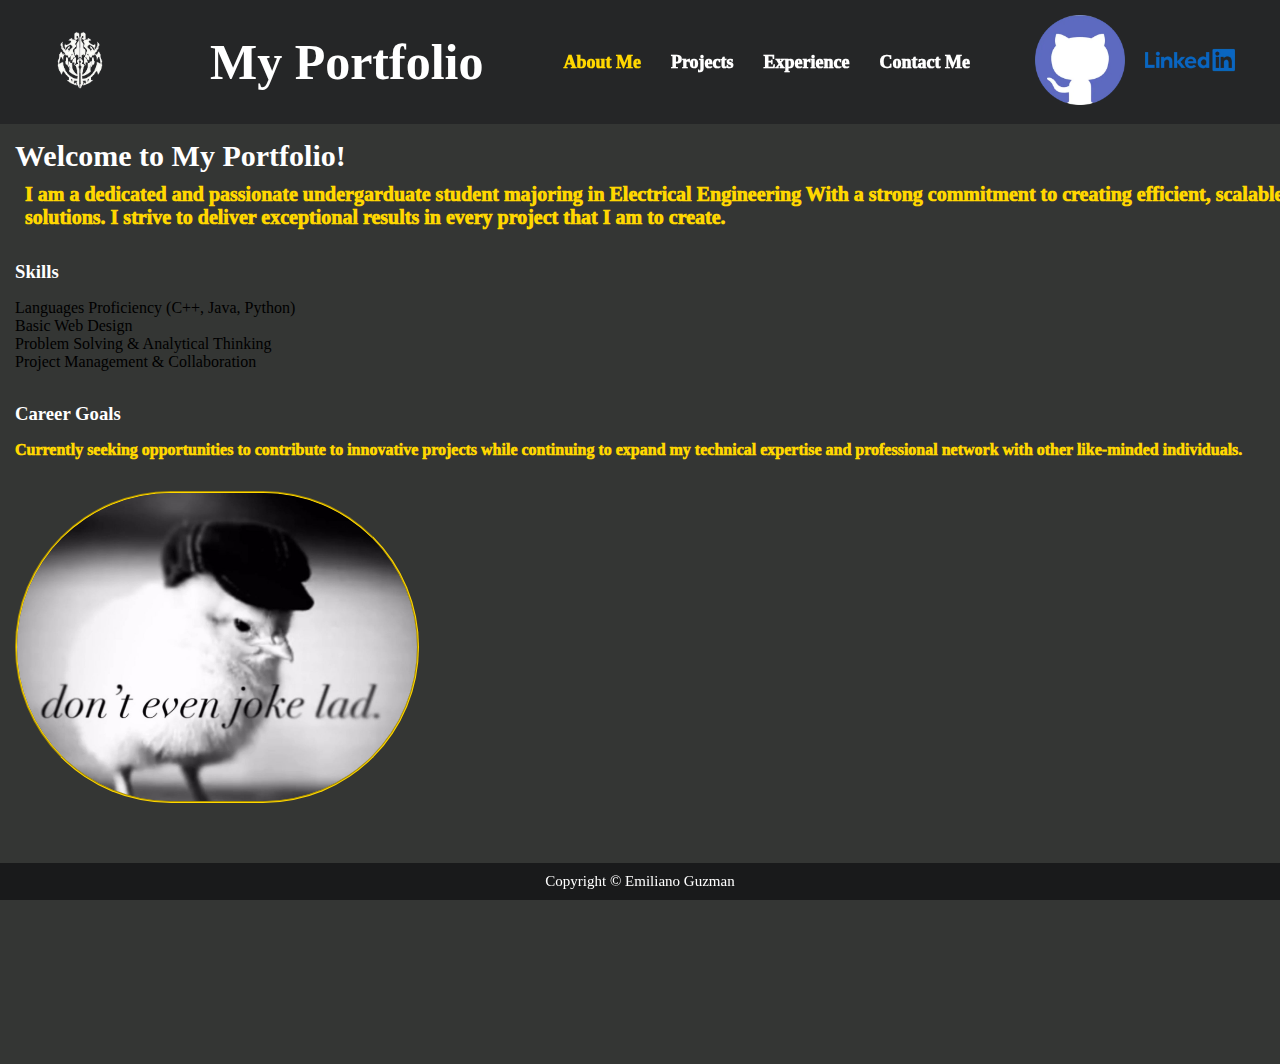
<file: index.html>
<!DOCTYPE html>
<html>
    <head>
        <link rel = "stylesheet" href = "styles.css">
        <link rel = "shortcut icon" href = "images/logo.png">
        <title>Home</title>
    </head>
    <body>
        <header>
            <div class = "logo">
                <img src = "images/logo.png">
            </div>
            <!--heading tag h1, h2, h3, h4, h5, h6-->
            <h1>My Portfolio</h1>
            <!--use Anchor Tag for links for List Item Tags-->
            <ul class = "nav-bar"> <!--Unordered List Tag-->
                <li><a class = "current" href = "index.html">About Me</a></li> <!--List Item Tag-->
                <li><a href = "projects.html">Projects</a></li>
                <li><a href = "experience.html">Experience</a></li>
                <li><a href = "contact.html">Contact Me</a></li>
            </ul>
            <div class = "socials">
                <a href = "https://github.com/Syntaxioms" target = "_blank"><img src = "images/github-logo.png"></a>
                <a href = ""><img src = "images/linkedin-logo.png"></a>
            </div>
        </header>

        <div class = "content">
            <!--p is the paragraph tag-->
            <div class = "intro-section">
                <h2>Welcome to My Portfolio!</h2>
                    <p class = "intro-text">
                        I am a dedicated and passionate undergarduate student majoring in Electrical Engineering With a strong commitment to creating efficient, scalable solutions. I strive to deliver 
                        exceptional results in every project that I am to create.
                    </p>
            </div>

            <div class = "skills-section">
                <h3>Skills</h3>
                <ul class = "skills-list">
                    <li>Languages Proficiency (C++, Java, Python)</li>
                    <li>Basic Web Design</li>
                    <li>Problem Solving & Analytical Thinking</li>
                    <li>Project Management & Collaboration</li>
                </ul>
            </div>

            <div class = "career-goals">
                <h3>Career Goals</h3>
                <p>
                    Currently seeking opportunities to contribute to innovative projects while continuing to expand my technical expertise and professional network with other like-minded individuals.
                </p>
            </div>

            <img class = "home-image" src = "images/dont-even-joke-lad-8.jpg" width = "400px" alt = "Cannot load icon T_T">
        </div>

        <footer>
            Copyright &copy; Emiliano Guzman
        </footer>
    </body>
</html>
</file>
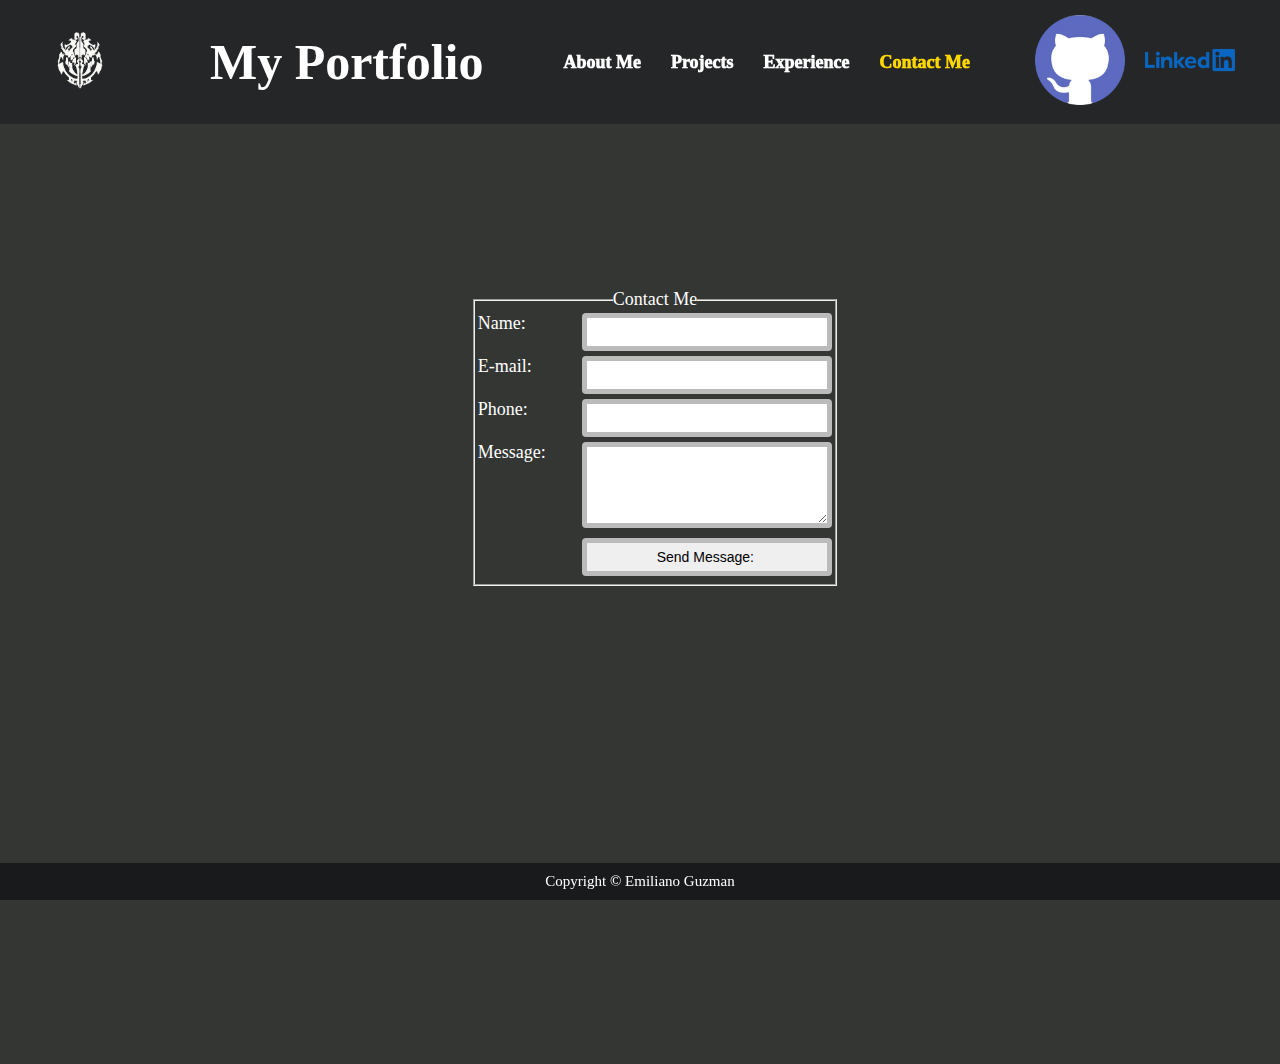
<file: contact.html>
<!DOCTYPE html>
<html>
    <head>
        <link rel = "stylesheet" href = "styles.css">
        <link rel = "shortcut icon" href = "images/logo.png">
        <title>Projects</title>
        <script src = "contact.js" defer></script>
    </head>
    <body>
        <header>
            <div class = "logo">
                <img src = "images/logo.png">
            </div>
            <!--heading tag h1, h2, h3, h4, h5, h6-->
            <h1>My Portfolio</h1>
            <!--use Anchor Tag for links for List Item Tags-->
            <ul class = "nav-bar"> <!--Unordered List Tag-->
                <li><a href = "index.html">About Me</a></li> <!--List Item Tag-->
                <li><a href = "projects.html">Projects</a></li>
                <li><a href = "experience.html">Experience</a></li>
                <li><a class = "current" href = "contact.html">Contact Me</a></li>
            </ul>
            <div class = "socials">
                <a href = "https://github.com/Syntaxioms" target = "_blank"><img src = "images/github-logo.png"></a>
                <a href = ""><img src = "images/linkedin-logo.png"></a>
            </div>
        </header>

        <div class = "content">
            <form name = "ContactMe" onsubmit = "return validateForm();">
                <fieldset>
                    <legend>Contact Me</legend>
                    <label>Name:</label>
                    <input name = "name" type = "text"><br/>
                    <label>E-mail:</label>
                    <input name = "email" type = "email"><br/>
                    <label>Phone:</label>
                    <input name = "phone" type = "tel"><br/>
                    <label>Message:</label>
                    <textarea name = "msg" rows = "4" cols = "50"></textarea><br/>
                    <label></label>
                    <input type = "submit" value = "Send Message: ">
                </fieldset>
            </form>
        </div>

        <footer>
            Copyright &copy; Emiliano Guzman
        </footer>
    </body>
</html>
</file>
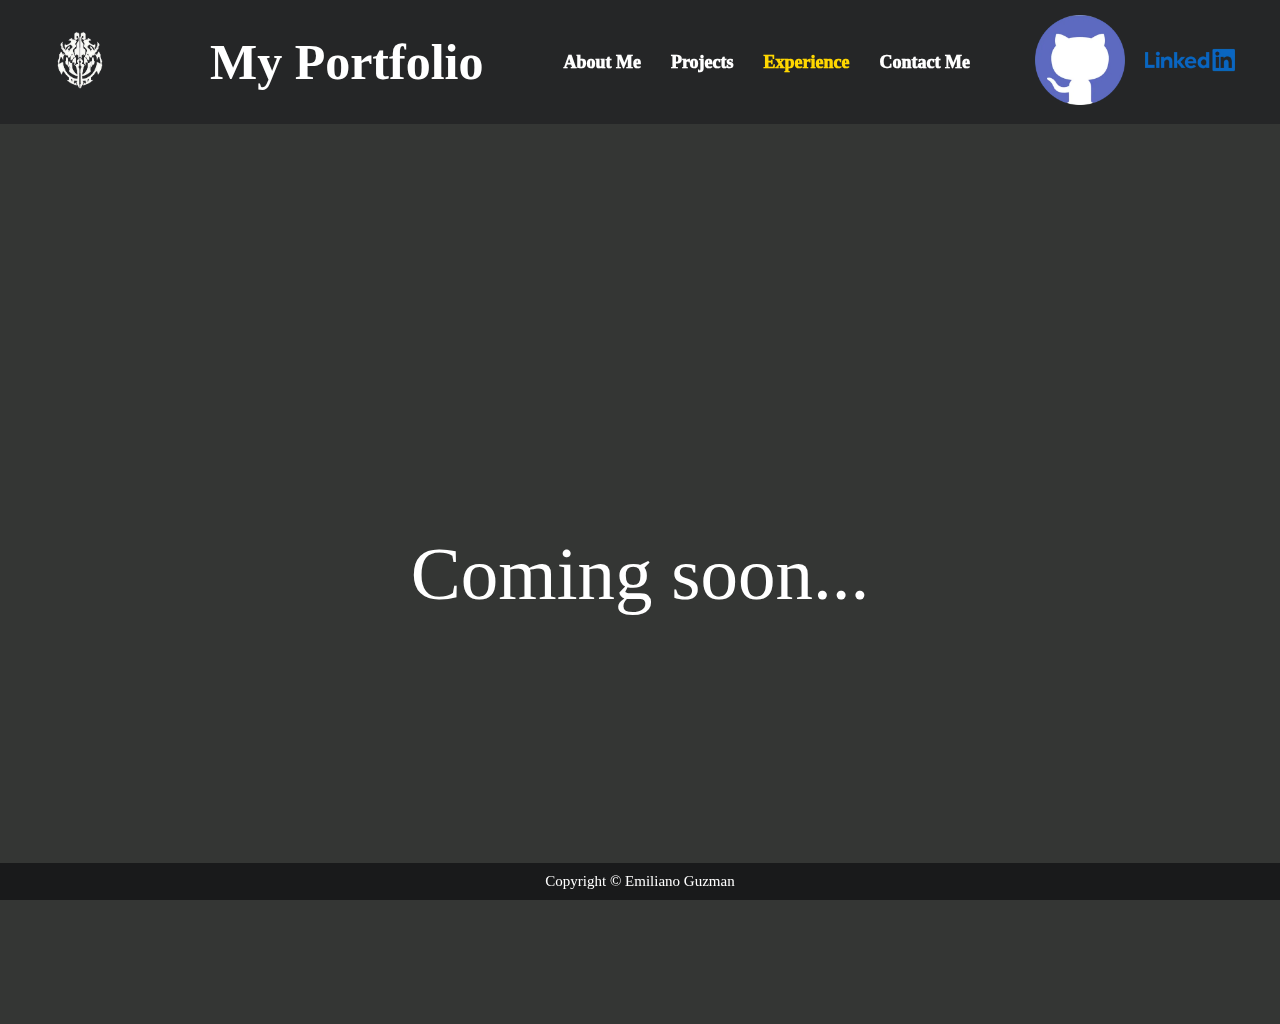
<file: experience.html>
<!DOCTYPE html>
<html>
    <head>
        <link rel = "stylesheet" href = "styles.css">
        <link rel = "shortcut icon" href = "images/logo.png">
        <title>Projects</title>
    </head>
    <body>
        <header>
            <div class = "logo">
                <img src = "images/logo.png">
            </div>
            <!--heading tag h1, h2, h3, h4, h5, h6-->
            <h1>My Portfolio</h1>
            <!--use Anchor Tag for links for List Item Tags-->
            <ul class = "nav-bar"> <!--Unordered List Tag-->
                <li><a href = "index.html">About Me</a></li> <!--List Item Tag-->
                <li><a href = "projects.html">Projects</a></li>
                <li><a class = "current" href = "experience.html">Experience</a></li>
                <li><a href = "contact.html">Contact Me</a></li>
            </ul>
            <div class = "socials">
                <a href = "https://github.com/Syntaxioms" target = "_blank"><img src = "images/github-logo.png"></a>
                <a href = ""><img src = "images/linkedin-logo.png"></a>
            </div>
        </header>

        <div class = "contentP">
            <p>Coming soon...</p>
        </div>

        <footer>
            Copyright &copy; Emiliano Guzman
        </footer>
    </body>
</html>
</file>
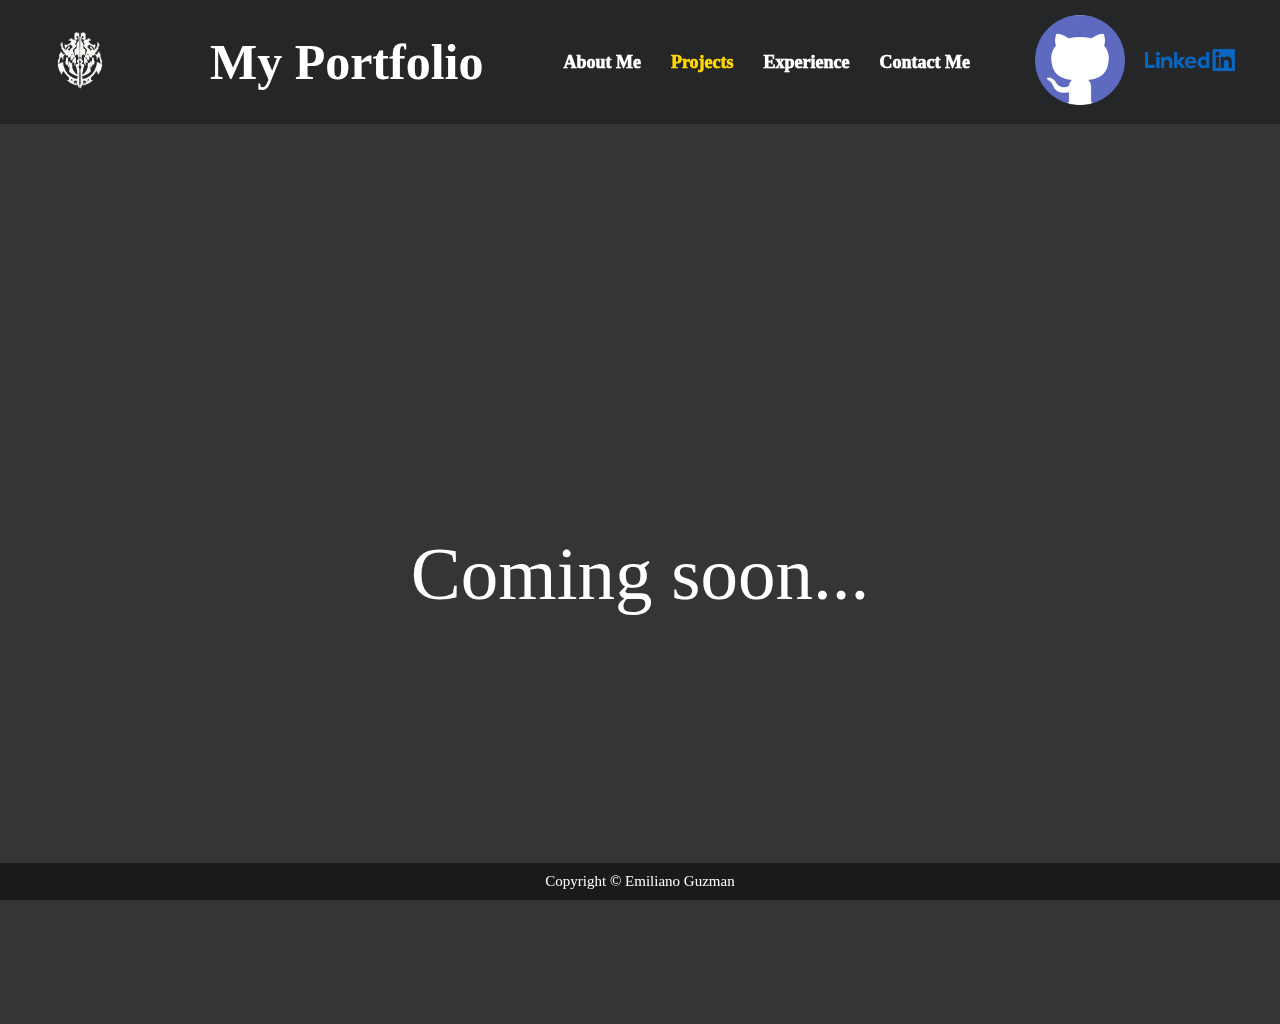
<file: projects.html>
<!DOCTYPE html>
<html>
    <head>
        <link rel = "stylesheet" href = "styles.css">
        <link rel = "shortcut icon" href = "images/logo.png">
        <title>Projects</title>
    </head>
    <body>
        <header>
            <div class = "logo">
                <img src = "images/logo.png">
            </div>
            <!--heading tag h1, h2, h3, h4, h5, h6-->
            <h1>My Portfolio</h1>
            <!--use Anchor Tag for links for List Item Tags-->
            <ul class = "nav-bar"> <!--Unordered List Tag-->
                <li><a href = "index.html">About Me</a></li> <!--List Item Tag-->
                <li><a class = "current" href = "projects.html">Projects</a></li>
                <li><a href = "experience.html">Experience</a></li>
                <li><a href = "contact.html">Contact Me</a></li>
            </ul>
            <div class = "socials">
                <a href = "https://github.com/Syntaxioms" target = "_blank"><img src = "images/github-logo.png"></a>
                <a href = ""><img src = "images/linkedin-logo.png"></a>
            </div>
        </header>

        <div class = "contentP">
            <!--<table class = "projects-table">
                <tr>
                    <th>A</th>
                    <th>B</th>
                    <th>C</th>
                </tr>
                <tr>
                    <td>1</td>
                    <td rowspan = "2">2</td>
                    <td>3</td>
                </tr>
                <tr>
                    <td>4</td>
                    <td>5</td>
                </tr>
                <tr>
                    <td colspan = "2">6</td>
                    <td>8</td>
                </tr>
            </table>-->
            <p>Coming soon...</p>
        </div>

        <footer>
            Copyright &copy; Emiliano Guzman
        </footer>
    </body>
</html>
</file>
<file: styles.css>
*
{
    /*property name : property value;*/
    margin: 0px; 
    padding: 0px;
}

header
{
    display: flex;
    justify-content: space-between;
    align-items: center;
    /*sets backgroudn color of property name*/
    background-color: rgba(23, 24, 26, 0.94);
    padding: 10px 30px;
    position: sticky;
    top: 0;
}

.logo img
{
    width: 100px;
}

header h1
{
    text-align: center;
    color: #ffffff;
    flex: 1;
    font: 50px "Times New Roman";
    font-weight: 800;
    font-style: bold;
}

.intro-section h2
{
    color: white;
    margin-bottom: 10px;
    font-size: 30px;
}

.intro-text
{
    font-size: 20px;
    margin-bottom: 2rem;
    color: white;
    padding-left: 10px;
}

.skills-section, .career-goals
{
    margin-bottom: 2rem;
}

.skills-section h3, .career-goals h3
{
    color: white;
    margin-bottom: 1rem;
}

.skills-list
{
    list-style-type: none;
    padding-left: 0;
}

.nav-bar
{
    display: flex;
    font-size: large;
    font-weight: 1000;
    gap: 30px;
    list-style-type: none;
    padding-right: 30px;
}

.socials
{
    padding-left: 30px;
    padding-right: 10px;
    display: flex;
    gap: 10px;
}

.socials img
{
    width: 100px;
    height: 100px;
}

.nav-bar a
{
    color: #ffffff;
}

.nav-bar .current
{
    color: gold;
}

a:link
{
    text-decoration: none;
}

a:visited 
{
    text-decoration: none;
}

a:hover 
{
    text-decoration: underline;
}

.content
{
   width: 100%;
   height: 100vh;
   padding-top: 15px;
   padding-bottom: 25px;
   padding-left: 15px;
   background-color:#1c1e1ce4;
}

.content p
{
    color: gold;
    font-weight: 1000;
}

.contentP p
{
    display: flex;
    justify-content: center;
    align-items: center;
    background-color:#1c1e1ce4;
    color: white;
    height: 100vh;
    text-align: center;
    font-size: 75px;
    font-style: bold;
}

.content .abtMeText
{
    color:gold;
    text-decoration: underline;
}

.list-aboutme
{
    padding-left: 20px;
    list-style-type: square;
}

.home-image
{
    border-style: groove;
    border-width: 2px;
    border-radius: 500px;
    border-color: gold;
}
footer
{
    width: 100%;
    text-align: center;
    background-color:rgba(23, 24, 26, 0.94);
    color: #ffffff;
    position: fixed;
    bottom: 0px;
    padding-top: 10px;
    padding-bottom: 10px;
    font-size: 15px;
    font-style: bold;
}

.projects-table
{
    border-collapse: collapse;
    margin: auto;
    margin-top: 10px;
}

.projects-table td, .projects-table th
{
    border: 1px;
    border-color: white;
    border-style: double;
    padding: 0.5px;
    text-align: center;
    color: white;
}

.content form
{
    width: fit-content;
    margin: auto;
    text-align: left;
    padding: 150px;
}

.content legend
{
    color: white;
    text-align: center;
    font-size: large;
    font-weight: 500;
    font-style: bold;
}

.content fieldset
{
    color: white;
    padding: 3px;
    font-size: large;
    font-weight: 500;
    font-style: bold;
}

.content label
{
    display: inline-block;
    vertical-align: top;
    width: 100px;
}

.content input, .content textarea
{
    margin-bottom: 5px;
    width: 250px;
    padding: 6px;
    border: 5px solid #bbb;
    border-radius: 4px;
    font-size: 14px;
    box-sizing: border-box;
}
</file>
